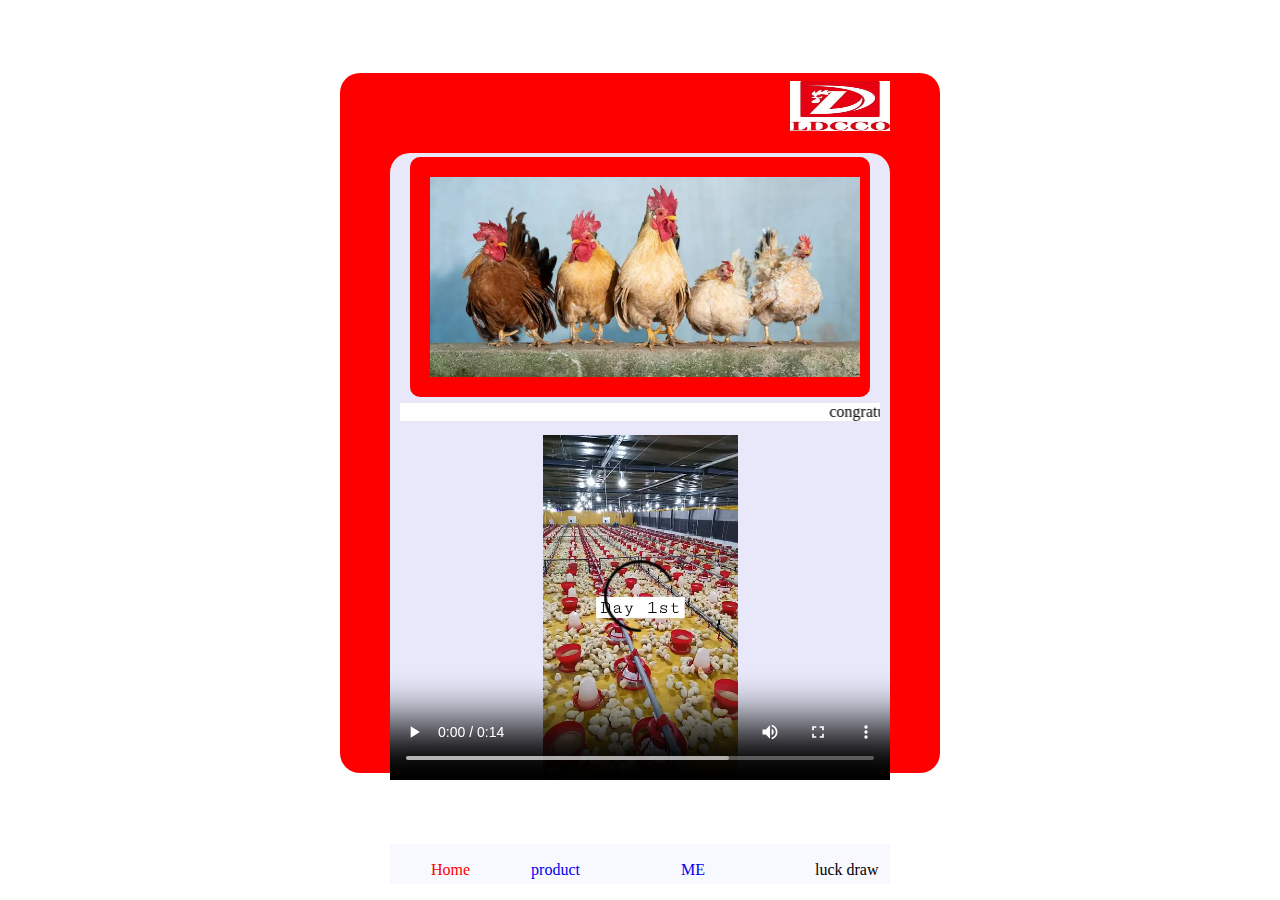
<file: home.html>
<!DOCTYPE html>
<html lang="en">
<head>
    <meta charset="UTF-8">
    <meta http-equiv="X-UA-Compatible" content="IE=edge">
    <meta name="viewport" content="width=device-width, initial-scale=1.0">
    <link rel="stylesheet" href="home.css">
    <title>Document</title>
</head>
<body>
 <div class="vin">
    <div class="cc" >
      <img class="logo" src="IMG_20230202_210133.jpg" alt="">
      
    </div>
  
    <div class="flexbox">
        <div class="poster">
            <img class="fis" src ="images (1) (29).jpeg" >
        </div>
        <div class="scroll">
        <marquee class="lo" behavior="scroll" direction="left" >congratulation 781*******23 for successful withdrawal amount 2200/-.  897*****897 successful deposite amount 5000/-.  congratulation 981*******23 for successful withdrawal amount 10000/-.</marquee>
        </div>
        <video autoplay controls src="poultry_farm_day_1(720p).mp4" width="500px" height="345px"></video>
        
 </div> 
</div>
<div class="nav">
    <ul>
       <a href="home.html"><li class="n1">Home</li></a>
        <a href="id1.html"><li class="n2">product</li></a>
        <a href="prof.html"><li class="n3">ME</li></a>
        <li class="n4">luck draw</li>
    </ul>
</div>

</body> 
</html>
</file>
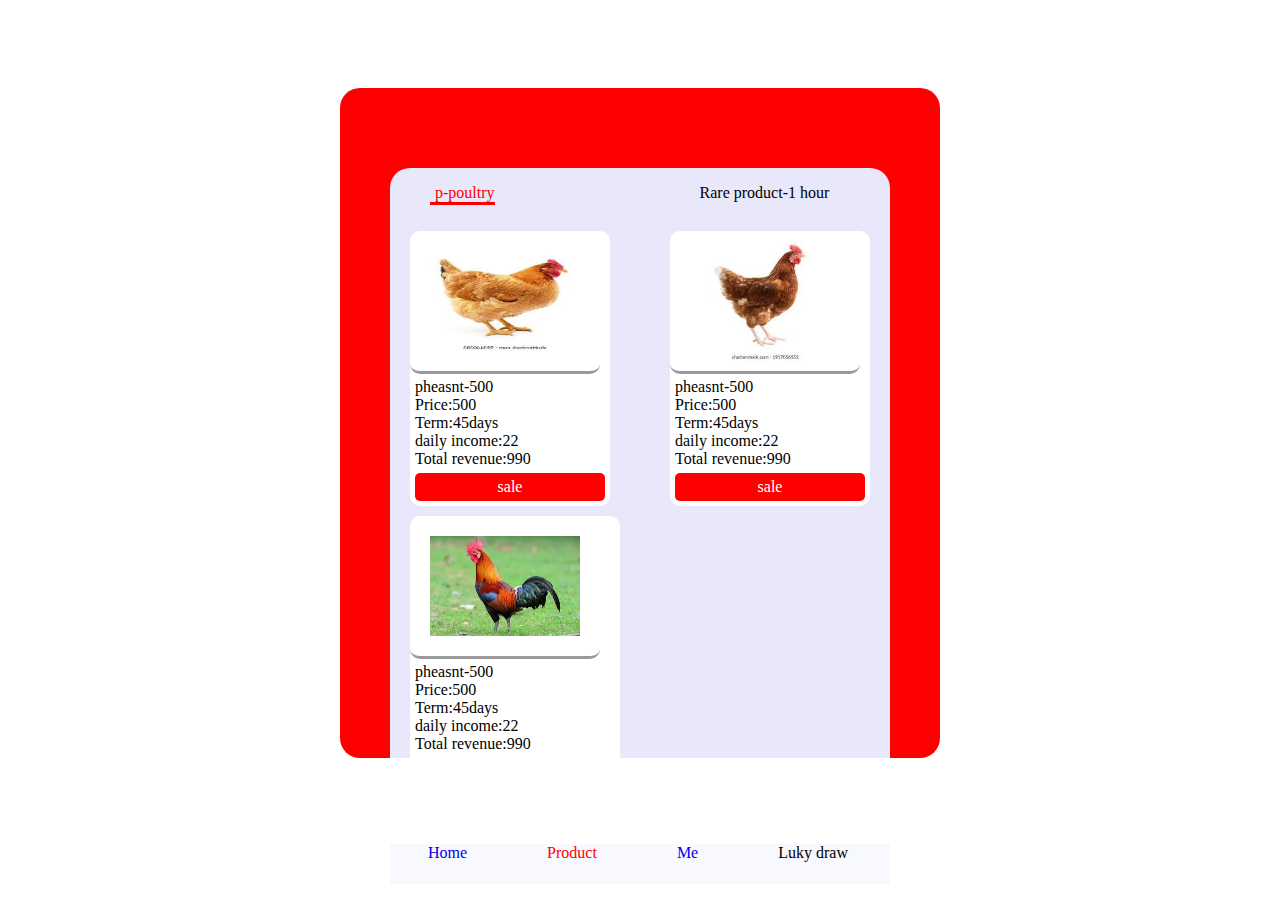
<file: id1.html>
<!DOCTYPE html>
<html lang="en">
<head>
    <meta charset="UTF-8">
    <meta http-equiv="X-UA-Compatible" content="IE=edge">
    <meta name="viewport" content="width=device-width, initial-scale=1.0">
    <link rel="stylesheet" href="ld1.css">
    <title>Document</title>
</head>
<body>
 <div class="vin">
    <div class="flexbox">
        <ul>
            <li class="pp">p-poultry</li>
            <li>Rare product-1 hour</li>
        </ul>
    <div class="a1"><img class="img1" src="img2.jpeg" alt="">
        <li>pheasnt-500</li>
        <li>Price:500</li>
        <li>Term:45days</li>
        <li>daily income:22</li>
        <li>Total revenue:990</li>
        <li class="btn">sale</li>
    </div>
    <div class="a2"><img class="img3" src="img3.jpeg" alt="">
        <li>pheasnt-500</li>
        <li>Price:500</li>
        <li>Term:45days</li>
        <li>daily income:22</li>
        <li>Total revenue:990</li>
        <li class="btn">sale</li>
    </div>
        <div class="a3"><img class="img1" src="img4.jpeg" alt="">
            <li>pheasnt-500</li>
            <li>Price:500</li>
            <li>Term:45days</li>
            <li>daily income:22</li>
            <li>Total revenue:990</li>
            <li class="btn">sale</li>
        </div>
 </div> 
</div>
<div class="nav">
    <a href="home.html"><p>Home</p></a>
    <a href="id1.html"><p class="np">Product</p></a>
    <a href="prof.html"><p>Me</p></a>
    <p>Luky draw</p>
</div>
</body>
</html>
</file>
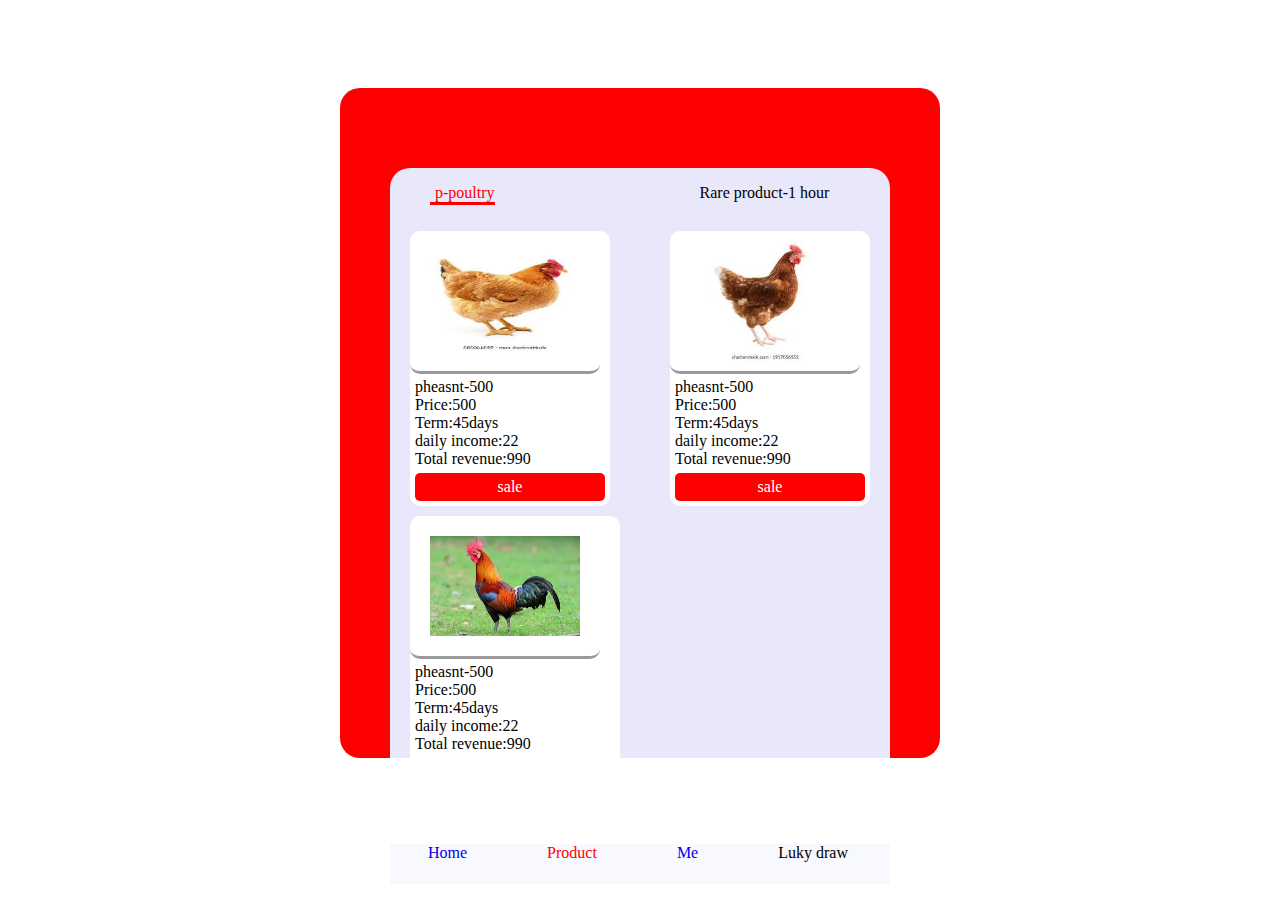
<file: Index2.html>
<!DOCTYPE html>
<html lang="en">
<head>
    <meta charset="UTF-8">
    <meta http-equiv="X-UA-Compatible" content="IE=edge">
    <meta name="viewport" content="width=device-width, initial-scale=1.0">
    <link rel="stylesheet" href="ld1.css">
    <title>Document</title>
</head>
<body>
 <div class="vin">
    <div class="flexbox">
        <ul>
            <li class="pp">p-poultry</li>
            <li>Rare product-1 hour</li>
        </ul>
    <div class="a1"><img class="img1" src="img2.jpeg" alt="">
        <li>pheasnt-500</li>
        <li>Price:500</li>
        <li>Term:45days</li>
        <li>daily income:22</li>
        <li>Total revenue:990</li>
        <li class="btn">sale</li>
    </div>
    <div class="a2"><img class="img3" src="img3.jpeg" alt="">
        <li>pheasnt-500</li>
        <li>Price:500</li>
        <li>Term:45days</li>
        <li>daily income:22</li>
        <li>Total revenue:990</li>
        <li class="btn">sale</li>
    </div>
        <div class="a3"><img class="img1" src="img4.jpeg" alt="">
            <li>pheasnt-500</li>
            <li>Price:500</li>
            <li>Term:45days</li>
            <li>daily income:22</li>
            <li>Total revenue:990</li>
            <li class="btn">sale</li>
        </div>
 </div> 
</div>
<div class="nav">
    <a href="Index3.html"><p>Home</p></a>
    <a href="Index2.html"><p class="np">Product</p></a>
    <a href="Index.html"><p>Me</p></a>
    <p class="nn">Luky draw</p>
</div>
</body>
</html>
</file>
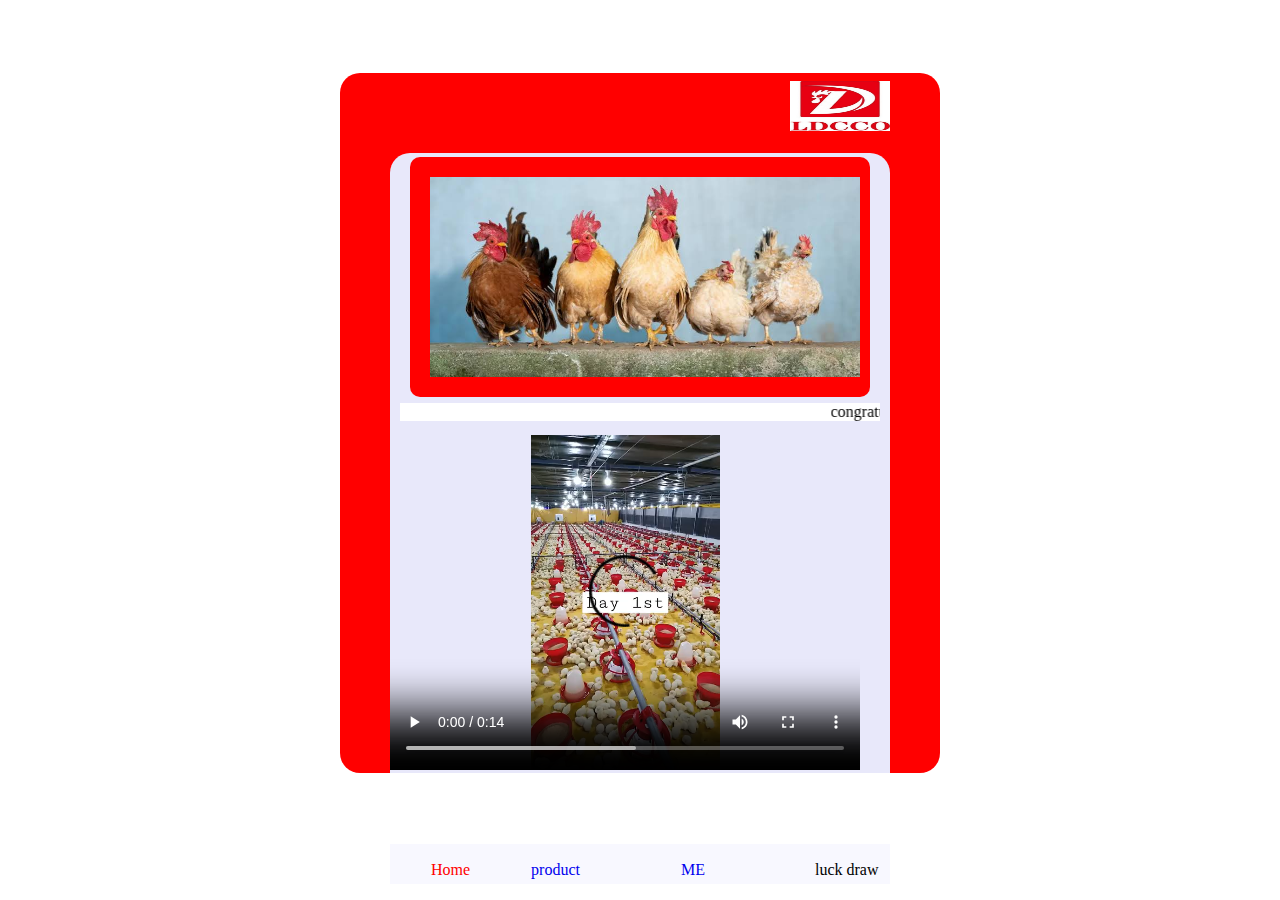
<file: Index3.html>
<!DOCTYPE html>
<html lang="en">
<head>
    <meta charset="UTF-8">
    <meta http-equiv="X-UA-Compatible" content="IE=edge">
    <meta name="viewport" content="width=device-width, initial-scale=1.0">
    <link rel="stylesheet" href="home.css">
    <title>Document</title>
</head>
<body>
 <div class="vin">
    <div class="cc" >
      <img class="logo" src="IMG_20230202_210133.jpg" alt="">
      
    </div>
  
    <div class="flexbox">
        <div class="poster">
            <img class="fis" src ="images (1) (29).jpeg" >
        </div>
        <div class="scroll">
        <marquee class="lo" behavior="scroll" direction="left" >congratulation 781*******23 for successful withdrawal amount 2200/-.  897*****897 successful deposite amount 5000/-.  congratulation 981*******23 for successful withdrawal amount 10000/-.</marquee>
        </div>
        <video autoplay controls src="poultry_farm_day_1(720p).mp4" width="470px" height="335px"></video>
        
 </div> 
</div>
<div class="nav">
    <ul>
        <a href="Index3.html"><li class="n1">Home</li></a>
        <a href="Index2.html"><li class="n2">product</li></a>
        <a href="Index.html"><li class="n3">ME</li></a>
        <li class="n4">luck draw</li>
    </ul>
</div>

</body> 
</html>
</file>
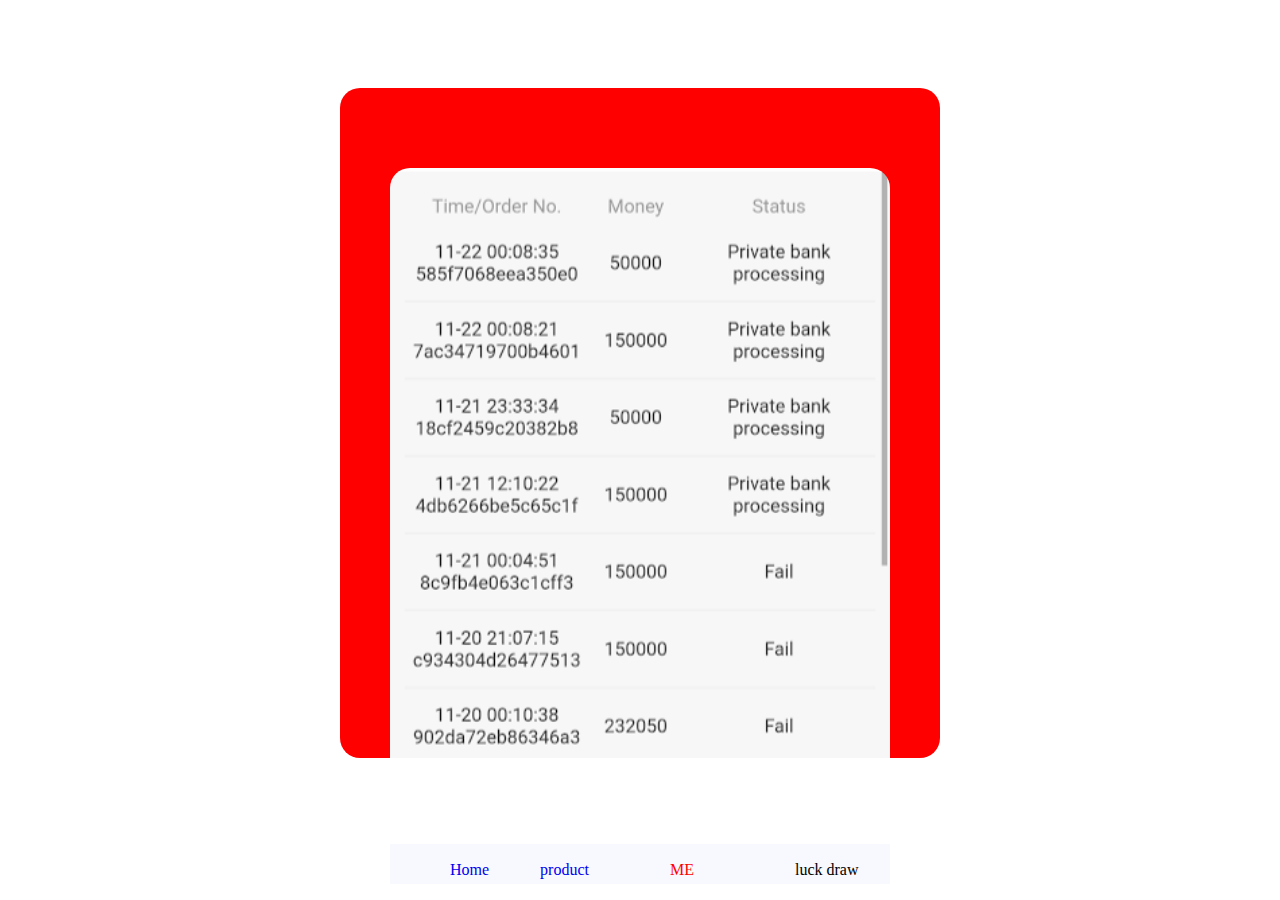
<file: Index4.html>
<!DOCTYPE html>
<html lang="en">
<head>
    <meta charset="UTF-8">
    <meta http-equiv="X-UA-Compatible" content="IE=edge">
    <meta name="viewport" content="width=device-width, initial-scale=1.0">
    <link rel="stylesheet" href="withdrawal.css">
    <title>Document</title>
</head>
<body>
    <div class="vin">
        <div class="flexbox">
            <img src="IMG_20230204_193548.png" alt="">
    </div>
    </div>
    <div class="nav">
        <ul>
            <a href="Index3.html"><li class="n1">Home</li></a>
            <a href="Index2.html"><li class="n2">product</li></a>
            <a href="Index.html"><li class="n3">ME</li></a>
            <li class="n4">luck draw</li>
        </ul>
    </div>
</body>
</html>
</file>
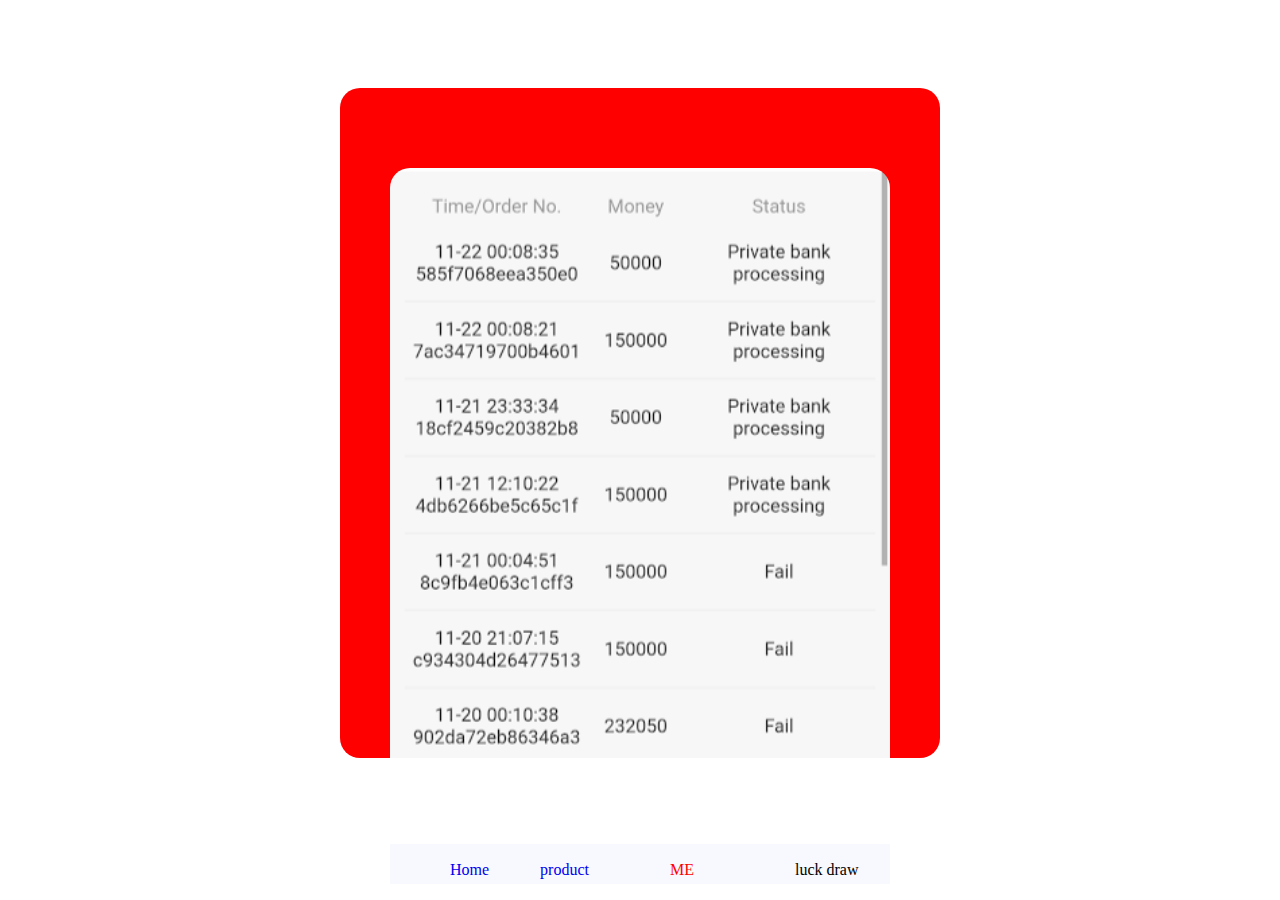
<file: withdrwal.html>
<!DOCTYPE html>
<html lang="en">
<head>
    <meta charset="UTF-8">
    <meta http-equiv="X-UA-Compatible" content="IE=edge">
    <meta name="viewport" content="width=device-width, initial-scale=1.0">
    <link rel="stylesheet" href="withdrawal.css">
    <title>Document</title>
</head>
<body>
    <div class="vin">
        <div class="flexbox">
            <img src="IMG_20230204_193548.png" alt="">
    </div>
    </div>
    <div class="nav">
        <ul>
           <a href="home.html"><li class="n1">Home</li></a>
            <a href="id1.html"><li class="n2">product</li></a>
            <a href="prof.html"><li class="n3">ME</li></a>
            <li class="n4">luck draw</li>
        </ul>
    </div>
</body>
</html>
</file>
<file: home.css>
.vin{
    align-items: center;
    background-color: rgb(255, 0, 0);
    width: 600px;
    height: 700px;
    position: absolute;
    left: 50%;
    top: 47%;
    transform: translate(-50%,-50%);
    border-radius: 20px;
    
    
}
.flexbox{

    width: 500px;
    height: 620px;
    background-color:rgb(232, 232, 250);
    position: relative;
    left: 50%;
    top: 50%;
    transform: translate(-50%,-50%);
    margin-top: 40px;
    border-top-left-radius: 20px;
    border-top-right-radius: 20px;
}
.poster{
    width: 420px;
    height: 200px;
    background-color: red;
    position: relative;
    left: 50%;
    top: 20%;
    transform: translate(-50%,-50%);
    padding: 20px;
    border-radius: 10px;
}
.fis{
    width: 430px;
    height: 200px;
}
.scroll{   
   padding: 10px;
}
.lo{
    background-color: white;
}
.fid{
    position: relative;
    left: 50%;
    top: 26%;
    transform: translate(-50%,-50%);
    width:400px ;
    height: 345px;
    border-radius: 5px;
}
.logo{
    width: 100px;
    height: 50px;
}
.cc{
    float: right;
    position: relative;
    top: 5%;
    transform: translate(-50%,-50%);
}
.nav{
    align-items: center;
    background-color:ghostwhite;
    width: 500px;
    height: 40px;
    position: absolute;
    left: 50%;
    top: 96%;
    transform: translate(-50%,-50%);
    overflow: hidden;

    
}
ul{
display: inline-flex;
align-items: center;
}
ul li{
padding: 1px;
gap: 40px;

}
li{
    text-decoration: none;
    list-style-type: none;
    
}
.n1{
color: red;

}
.n2{
    padding-left: 60px;
}
.n3{
    padding-left: 100px;
}
.n4{
    padding-left: 109px;
}
a{
text-decoration: none;
}
@media only screen and (max-width:620px){
    .flexbox{
        width: 90%;
    }
    .vin{
        width: 100%;
     }
     .poster{
    width:80%;
     }
     .fis{
        width: 100%;
     }
}
</file>
<file: ld1.css>
.vin{
    align-items: center;
    background-color: rgb(255, 0, 0);
    width: 600px;
    height: 670px;
    position: absolute;
    left: 50%;
    top: 47%;
    transform: translate(-50%,-50%);
    border-radius: 20px;
    
}
.flexbox{

    width: 500px;
    height: 590px;
    background-color:rgb(232, 232, 250);
    position: relative;
    left: 50%;
    top: 50%;
    transform: translate(-50%,-50%);
    margin-top: 40px;
    border-top-left-radius: 20px;
    border-top-right-radius: 20px;
    overflow-y: scroll;
}

.a1{
    width: 200px;
    height: 275px;
    background-color: white;
    border-radius: 10px;
    float: left;
    margin: 20px;
    margin-top: 10px;
}
.img1{
    width: 150px;
    height:100px;
    border-radius: 10px;
    border-bottom: outset;
    padding: 20px;
}
li{
    list-style-type:none;
    padding-left: 5px;
    overflow:visible;
}
.btn{
    text-align: center;
    background-color: red;
    color: white;
   border-radius: 5px;
   padding: 5px;
   margin: 5px;
}
.a2{
    width: 200px;
    height: 275px;
    background-color: white;
    float: right;
    border-radius: 10px;
    margin: 20px;
    margin-top: 10px;
}
.img3{
    width: 170px;
    height:120px;
    border-radius: 10px;
    border-bottom: outset;
    padding: 10px;
}
.a3{
    width: 210px;
    height: 275px;
    background-color: white;
    border-radius: 10px;
    float: left;
    margin: 20px;
    margin-top: -10px;
}
ul{
    display: flex;
    gap:200px
}
.pp{
    color: red;
    border-bottom-style:solid;
}
.nav{
    align-items: center;
    background-color:ghostwhite;
    width: 500px;
    height: 40px;
    position: absolute;
    left: 50%;
    top: 96%;
    transform: translate(-50%,-50%);
    overflow: hidden;
    
}
p{
    display: inline;
    padding: 38px;
    text-align: center;
    position: relative;
    transform: translate(-50%,-50%);
}
a{
    text-decoration: none;
}
.np{
    color:red
}

a:hover{
    color: red;
}
@media only screen and (max-width:620px){
    .flexbox{
        width: 90%;
    }
    .vin{
        width: 100%;
     }
     .a1,.a2,.a3{
        width: 40%;
     }
     .img1{
        width: 75%;
     }
     .img3{
        width: 85%;
     }
}
</file>
<file: withdrawal.css>
.vin{
    align-items: center;
    background-color: rgb(255, 0, 0);
    width: 600px;
    height: 670px;
    position: absolute;
    left: 50%;
    top: 47%;
    transform: translate(-50%,-50%);
    border-radius: 20px;
    
}
.flexbox{

    width: 500px;
    height: 590px;
    background-color:rgb(232, 232, 250);
    position: relative;
    left: 50%;
    top: 50%;
    transform: translate(-50%,-50%);
    margin-top: 40px;
    border-top-left-radius: 20px;
    border-top-right-radius: 20px;
    overflow-y: scroll;
    overflow-x: hidden;
}
.nav{
    align-items: center;
    background-color:ghostwhite;
    width: 500px;
    height: 40px;
    position: absolute;
    left: 50%;
    top: 96%;
    transform: translate(-50%,-50%);
    overflow: hidden;
    
}
ul{
display: inline-flex;
align-items: center;
}
ul li{
padding: 1px;
gap: 40px;
list-style-type: none;

}
li{
    text-align: center;
}
.n1{
padding-left: 20px;
}
.n2{
padding-left: 50px;
}
.n3{
padding-left: 80px;
color: red;
}
.n4{
padding-left: 100px;
}
a{
text-decoration: none;
}
img{
    width:500px;
}
@media only screen and (max-width:620px){
    .flexbox{
        width: 90%;
    }
    .vin{
        width: 100%;
    }
    img{
    width: 100%;
    }
}
</file>
